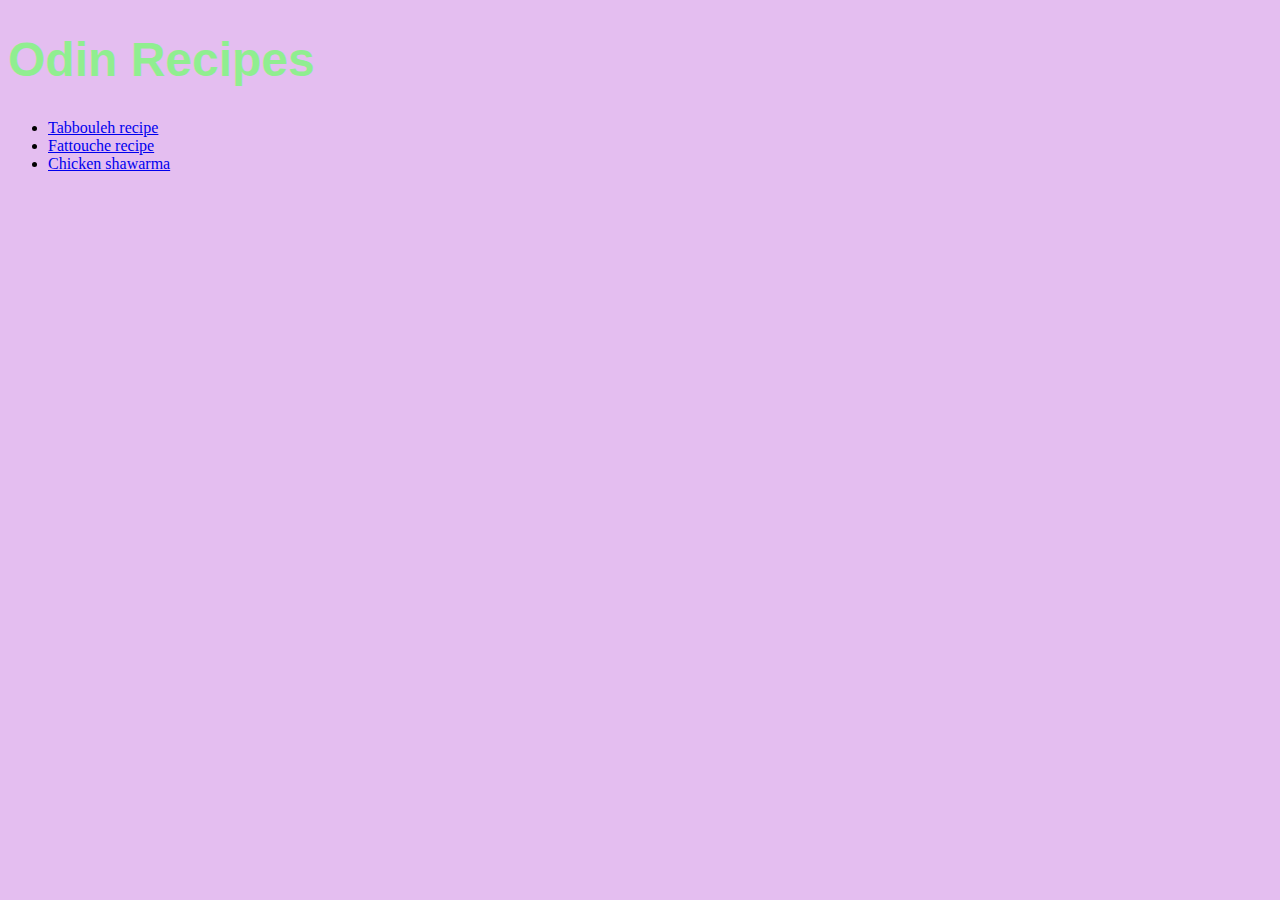
<file: index.html>
<!DOCTYPE html>

<html>
    <head>
        <meta charset="utf-8">
        <title>Odin recipes</title>
        <link href="style.css" rel="stylesheet">
    </head>

    <body>
        <h1>Odin Recipes</h1>
        <ul>
            <li><a href="recipes/Tabbouleh.html" target="_blank">Tabbouleh recipe</a></li>
            <li> <a href="recipes/fattouche.html" target="_blank" rel="noopener noreferrer">Fattouche recipe</a></li>
            <li> <a href="recipes/chickenShawarma.html" target="_blank">Chicken shawarma</a></li>
        </ul>
        
       
       
    </body>

</html>
</file>
<file: style.css>
body {
    background-color: rgb(228, 190, 240);
}

h1 {
    font-size: 48px;
    font-family: 'Franklin Gothic Medium', 'Arial Narrow', Arial, sans-serif;
    color: lightgreen;
}
</file>
